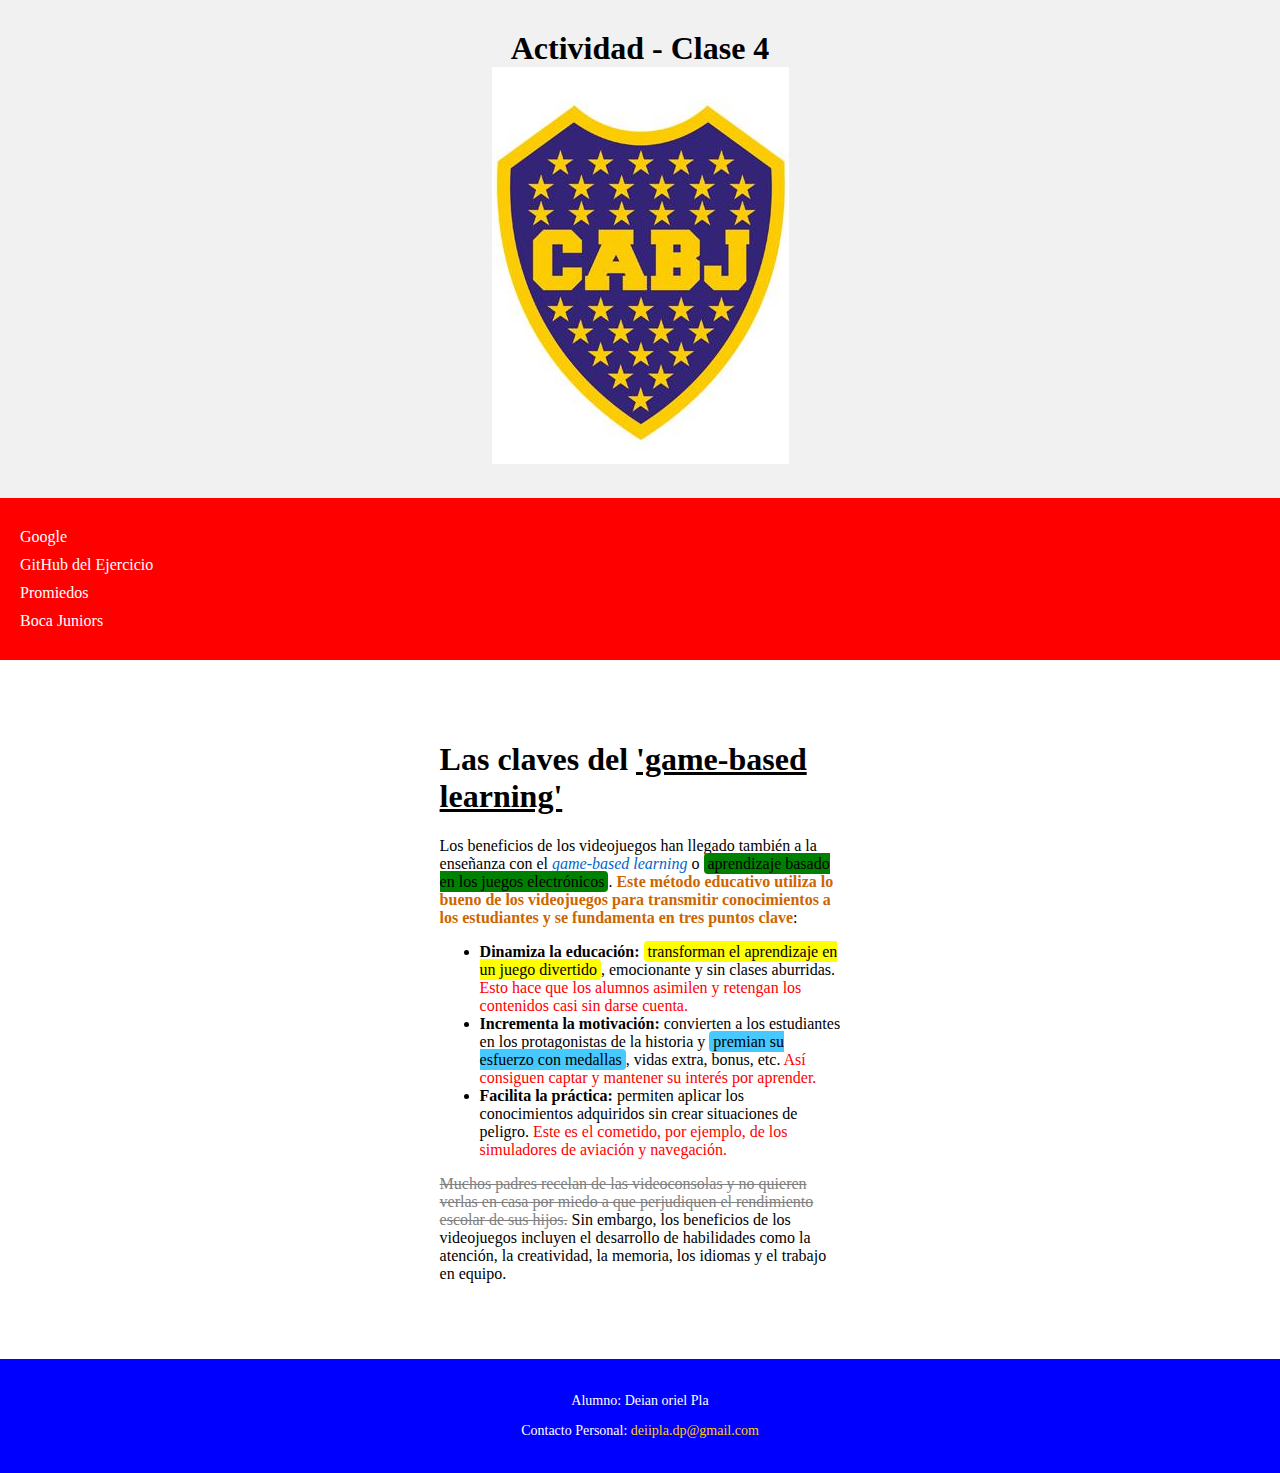
<file: Actividad Clase 4 FINAL/Index.html>
<!DOCTYPE html>
<html lang="es">
   <head>
      <meta name="viewport" content="width=device-width, initial-scale=1.0">
      <meta charset="UTF-8">
      <link rel="stylesheet" href="estilos.css">
      <title>Actividad - Clase 4 </title>
   </head>
    <body>
        <div id="cabecera">
            <h1>Actividad - Clase 4</h1>
            <img src="Logo.jpg" alt="Logo" id="logoBoca">
        </div>
    
        <div id="menu">
            <ul>
                <li><a href="https://www.google.com" target="_blank">Google</a></li>
                <li><a href="https://github.com/105105100/Desarrollo_Arquitecturas_web/tree/Ejercicio-Clase-2" target="_blank">GitHub del Ejercicio</a></li>
                <li><a href="https://www.promiedos.com.ar/" target="_blank">Promiedos</a></li>
                <li><a href="https://www.bocajuniors.com.ar/" target="_blank">Boca Juniors</a></li>
            </ul>
        </div>
    
        <div id="contenido">
            <h1>Las claves del <span class="titulo">'game-based learning'</span></h1>
        <p>Los beneficios de los videojuegos han llegado también a la enseñanza con el 
            <span class="cursivaAzul">game-based learning</span> o 
            <span class="fondoVerde">aprendizaje basado en los juegos electrónicos</span>.
            <span class="colorAnaranjado">Este método educativo utiliza lo bueno de los videojuegos para transmitir conocimientos a los estudiantes y se fundamenta en tres puntos clave</span>:
        </p>
        <ul>
            <li><strong>Dinamiza la educación:</strong> 
                <span class="fondoAmarillo">transforman el aprendizaje en un juego divertido</span>, emocionante y sin clases aburridas. 
                <span class="colorRojo">Esto hace que los alumnos asimilen y retengan los contenidos casi sin darse cuenta.</span>
            </li>
            <li><strong>Incrementa la motivación:</strong> convierten a los estudiantes en los protagonistas de la historia y 
                <span class="fondoCeleste">premian su esfuerzo con medallas</span>, vidas extra, bonus, etc. 
                <span class="colorRojo">Así consiguen captar y mantener su interés por aprender.</span>
            </li>
            <li><strong>Facilita la práctica:</strong> permiten aplicar los conocimientos adquiridos sin crear situaciones de peligro. 
                <span class="colorRojo">Este es el cometido, por ejemplo, de los simuladores de aviación y navegación.</span>
            </li>
        </ul>
        <p><span class="tachado">Muchos padres recelan de las videoconsolas y no quieren verlas en casa por miedo a que perjudiquen el rendimiento escolar de sus hijos.</span> 
            Sin embargo, los beneficios de los videojuegos incluyen el desarrollo de habilidades como la atención, la creatividad, la memoria, los idiomas y el trabajo en equipo.
        </p>
        </div>
    
        <div id="pie">
            <p>Alumno: Deian oriel Pla</p>
            <p>Contacto Personal: <a href="mailto:deiipla.dp@gmail.com">deiipla.dp@gmail.com</a></p>
        </div>
    </body>
</html>
</file>
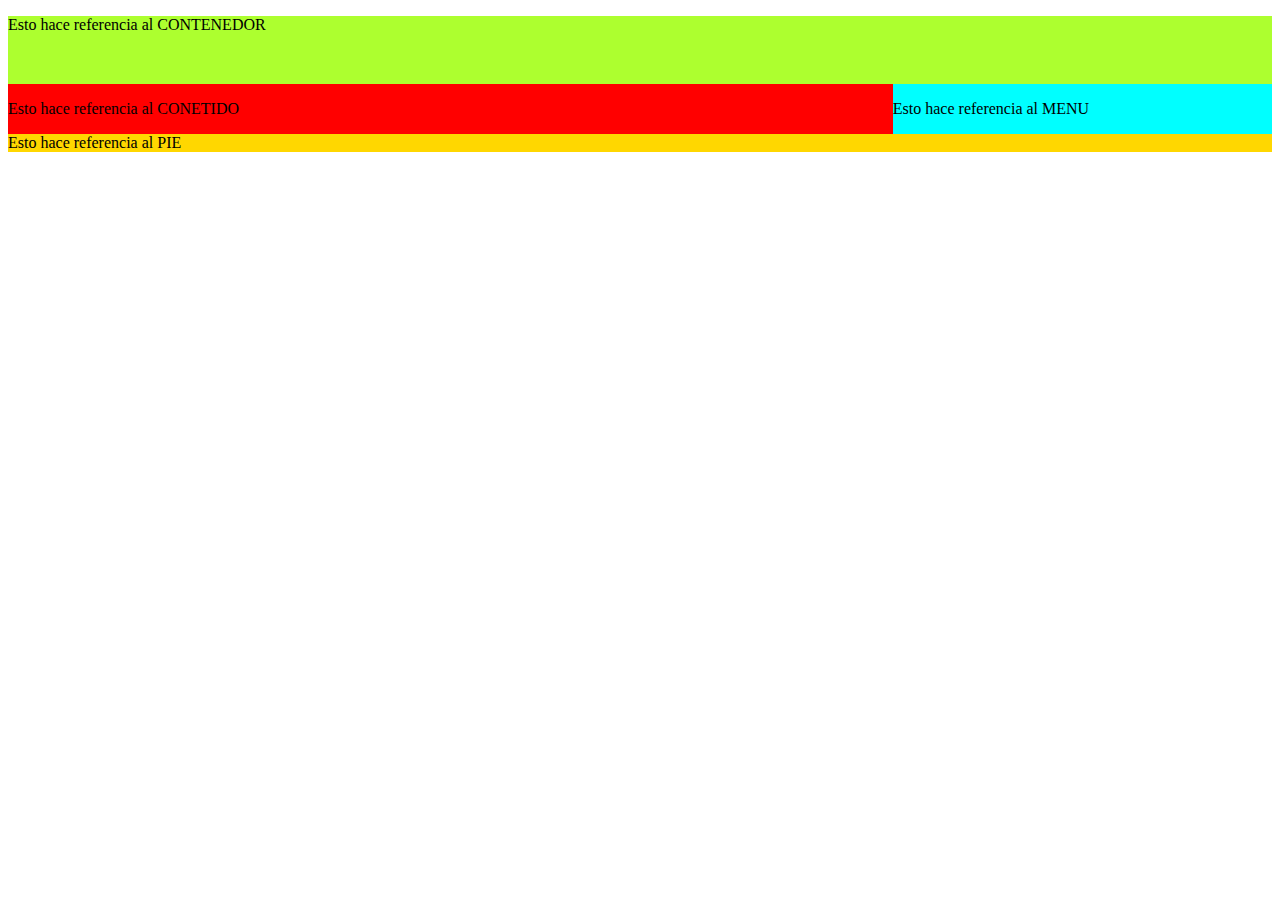
<file: Actividad Clase 4/Index.html>
<!DOCTYPE html>
<html lang="es">
   <head>
      <meta name="viewport" content="width=device-width, initial-scale=1.0">
      <meta charset="UTF-8">
      <link rel="stylesheet" href="estilos.css">
      <title>Actividad 4 </title>
   </head>
    <body>
    <div id="contenedor">

        <p> Esto hace referencia al CONTENEDOR</p>

            <div id="cabecera">
                <p> Esto hace referencia a la CABECERA</p>
            </div>  
                        
                <div id="menu">
                    <p> Esto hace referencia al MENU</p>
                    </div>
                        <div id="contenido">
                            <p> Esto hace referencia al CONETIDO</p>
                        </div>  
                                <div id="pie">
                                    <p> Esto hace referencia al PIE</p>
                                </div>
    </div>
    </body>
</html>
</file>
<file: Actividad Clase 4 FINAL/estilos.css>
body {
        margin: 0;
    }
    
    /* Cabecera */
    #cabecera {
        text-align: center;
        padding: 30px;
        background-color: #f0f0f0e6;
    }
    
    /*referencia a la cabezera y su h1 */
    #cabecera h1 {
        margin: 0;
    }
    
    /* Imagen del logo que se adapte al espacio disponible*/
    #logoBoca {
        max-width: 100%;
        height: auto;
    }
    
    /* Menú */
    #menu {
        background-color: red;
        padding: 20px;
    }
    
    #menu ul {
        list-style: none;
        padding: 0;
        margin: 0;
    }
    
    #menu li {
        margin: 10px 0;
    }
    
    #menu a {
        color: white;
        text-decoration: none;
    }
    
    #menu a:hover {
        text-decoration: underline;
    }
    
    /* Contenido */
    #contenido {
        max-width: 800px;
        margin: 40px auto;  /* Centra vertical y horizontalmente */
        padding: 20px 30px;  /* Espacio interno */
        background-color: white;
        margin-left: 32%;
        margin-right: 32%;
    } 
    /*
 #contenido ul{
        margin-left: 20%;
        margin-right: 20%;
    } 
    */
   

    /* Pie de página */
    #pie {
        text-align: center;

        font-size: 14px;
        color: gray;
        padding: 15px;
        background-color: whitesmoke;
    }

    /* Especifico de la imagen*/
    .titulo {
        text-decoration: underline;
    }
    
    .cursivaAzul {
        font-style: italic;
        color: #0066cc;
    }
    
    .fondoVerde {
        background-color: green;
        padding: 2px 4px;
        border-radius: 4px;
    }
    
    .colorAnaranjado {
        color: #cc6600;
        font-weight: bold;
    }
    
    .fondoAmarillo {
        background-color: yellow;
        padding: 2px 4px;
        border-radius: 4px;
    }
    
    .fondoCeleste {
        background-color: #46c9fe;
        padding: 2px 4px;
        border-radius: 4px;
    }
    
    .colorRojo {
        color: red;
    }
    
    .tachado {
        text-decoration: line-through;
        color: gray;
    }
    
    /* Pie de página */
    #pie {
        background-color: blue;
        color: white;
        text-align: center;
        padding: 20px;
        margin-top: 40px;
    }
    
    #pie a {
        color: #ffcc00;
        text-decoration: none;
    }
    
    #pie a:hover {
        text-decoration: underline;
    }
</file>
<file: Actividad Clase 4/estilos.css>
/*Punto 1 */
   /*Aplico colores para que se vea bien */
   /* #menu {
        float: right;
        width: 30%;
        background-color: aqua;
    }
    #contenido {
    float: left;
    width: 70%;
    background-color: red;
        }
            
        #pie {
            clear: both;
            background-color: gold;
            }
    #contenedor {
        background-color: greenyellow;
        }
    #cabecera {
        background-color: gray;
    }*/

      /*Punto 2 */
   /*Aplico colores para que se vea bien */
   /* #menu {
        float: right;
        width: 30%;
        background-color: aqua;
        display: none;
    }
    #contenido {
    float: left;
    width: 70%;
    background-color: red;
        }
            
        #pie {
            clear: both;
            background-color: gold;
            }
    #contenedor {
        background-color: greenyellow;
        }
    #cabecera {
        background-color: gray;
    }*/

     /*Punto 3 */
   /*Aplico colores para que se vea bien */
  /* 
   #menu {
    float: right;
    width: 30%;
    background-color: aqua;
}

#contenido {
float: left;
width: 70%;
background-color: red;
    }
        
    #pie {
        clear: both;
        background-color: gold;
            visibility: hidden;
        }
#contenedor {
    background-color: greenyellow;
    }
#cabecera {
    background-color: gray;
}
*/
     /*Punto 4 */
   /*Aplico colores para que se vea bien */
   
   #menu {
            float: right;
            width: 30%;
            background-color: aqua;
}

    #contenido {
            float: left;
            width: 70%;
            background-color: red;
        }
    #pie {
        clear: both;
        background-color: gold;
        }
#contenedor {
    background-color: greenyellow;
    }
    
#cabecera {
    background-color: gray;
    opacity: 0;
}
</file>
